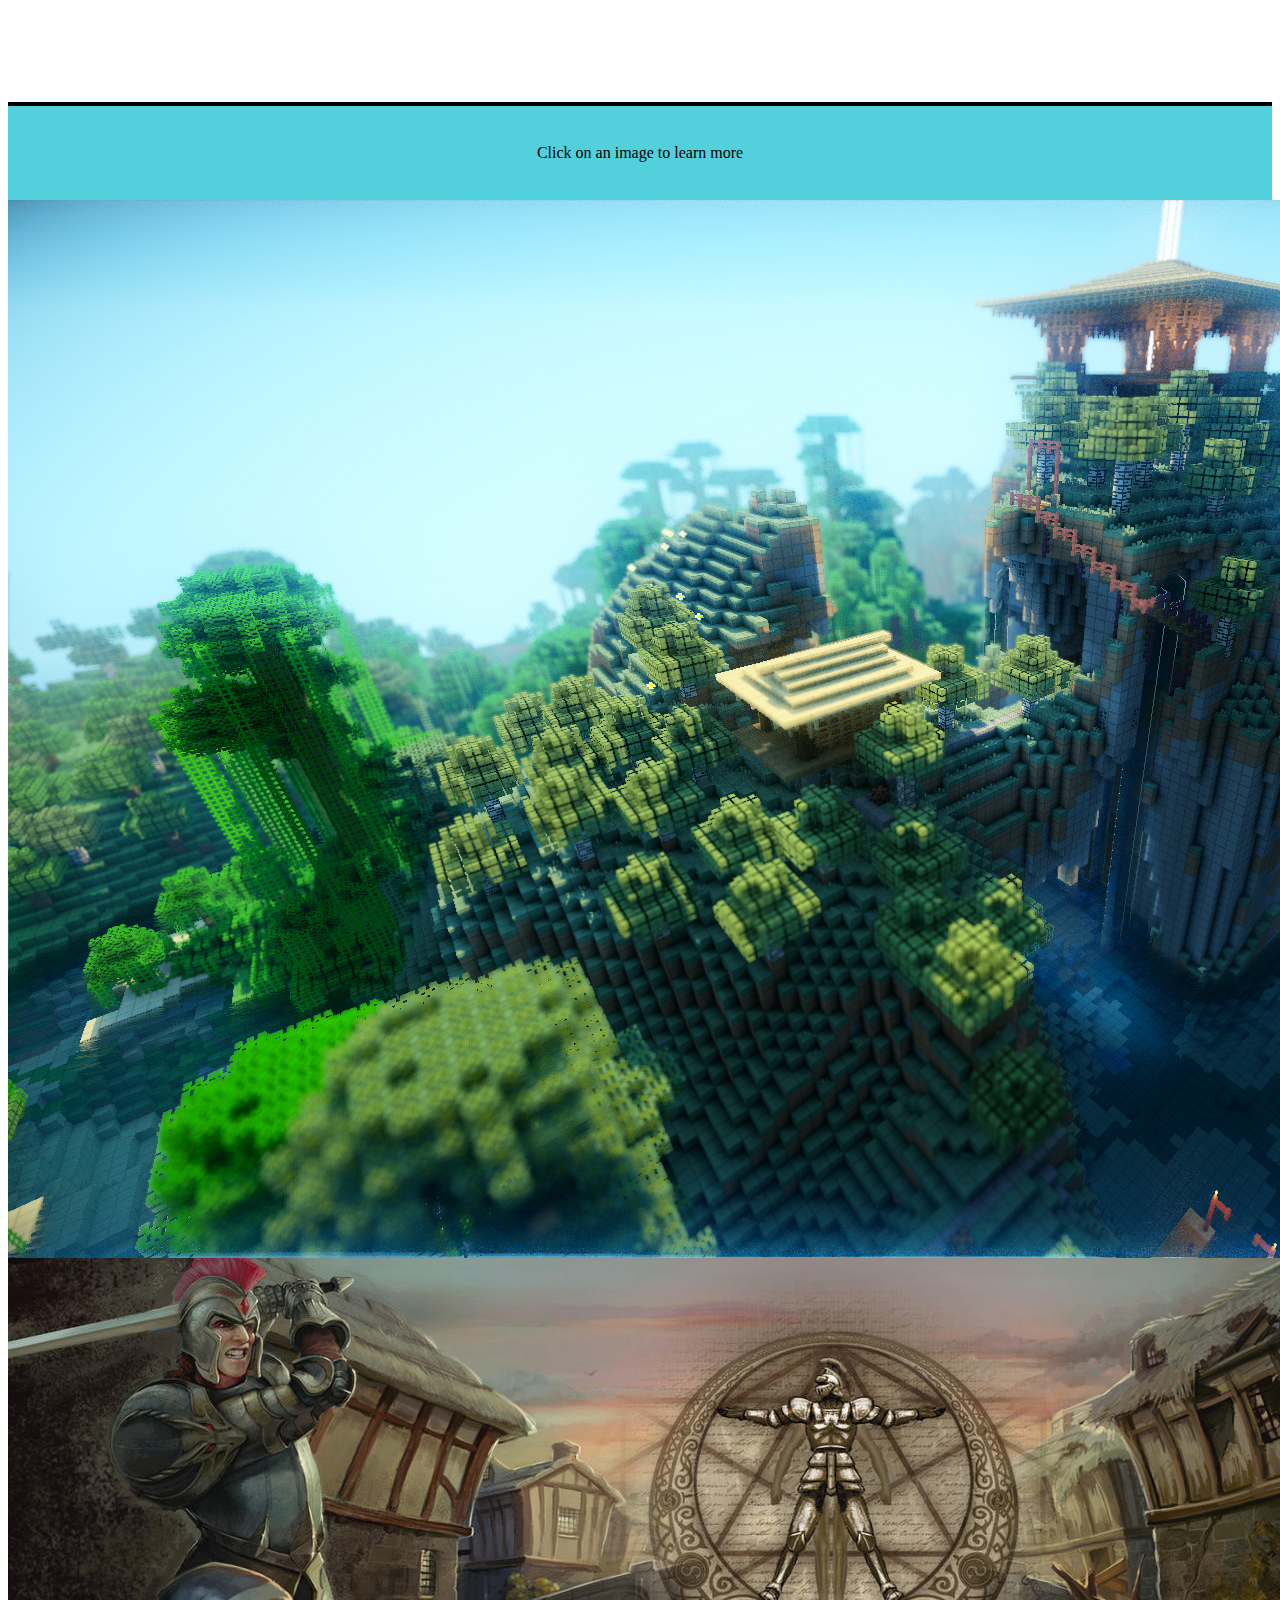
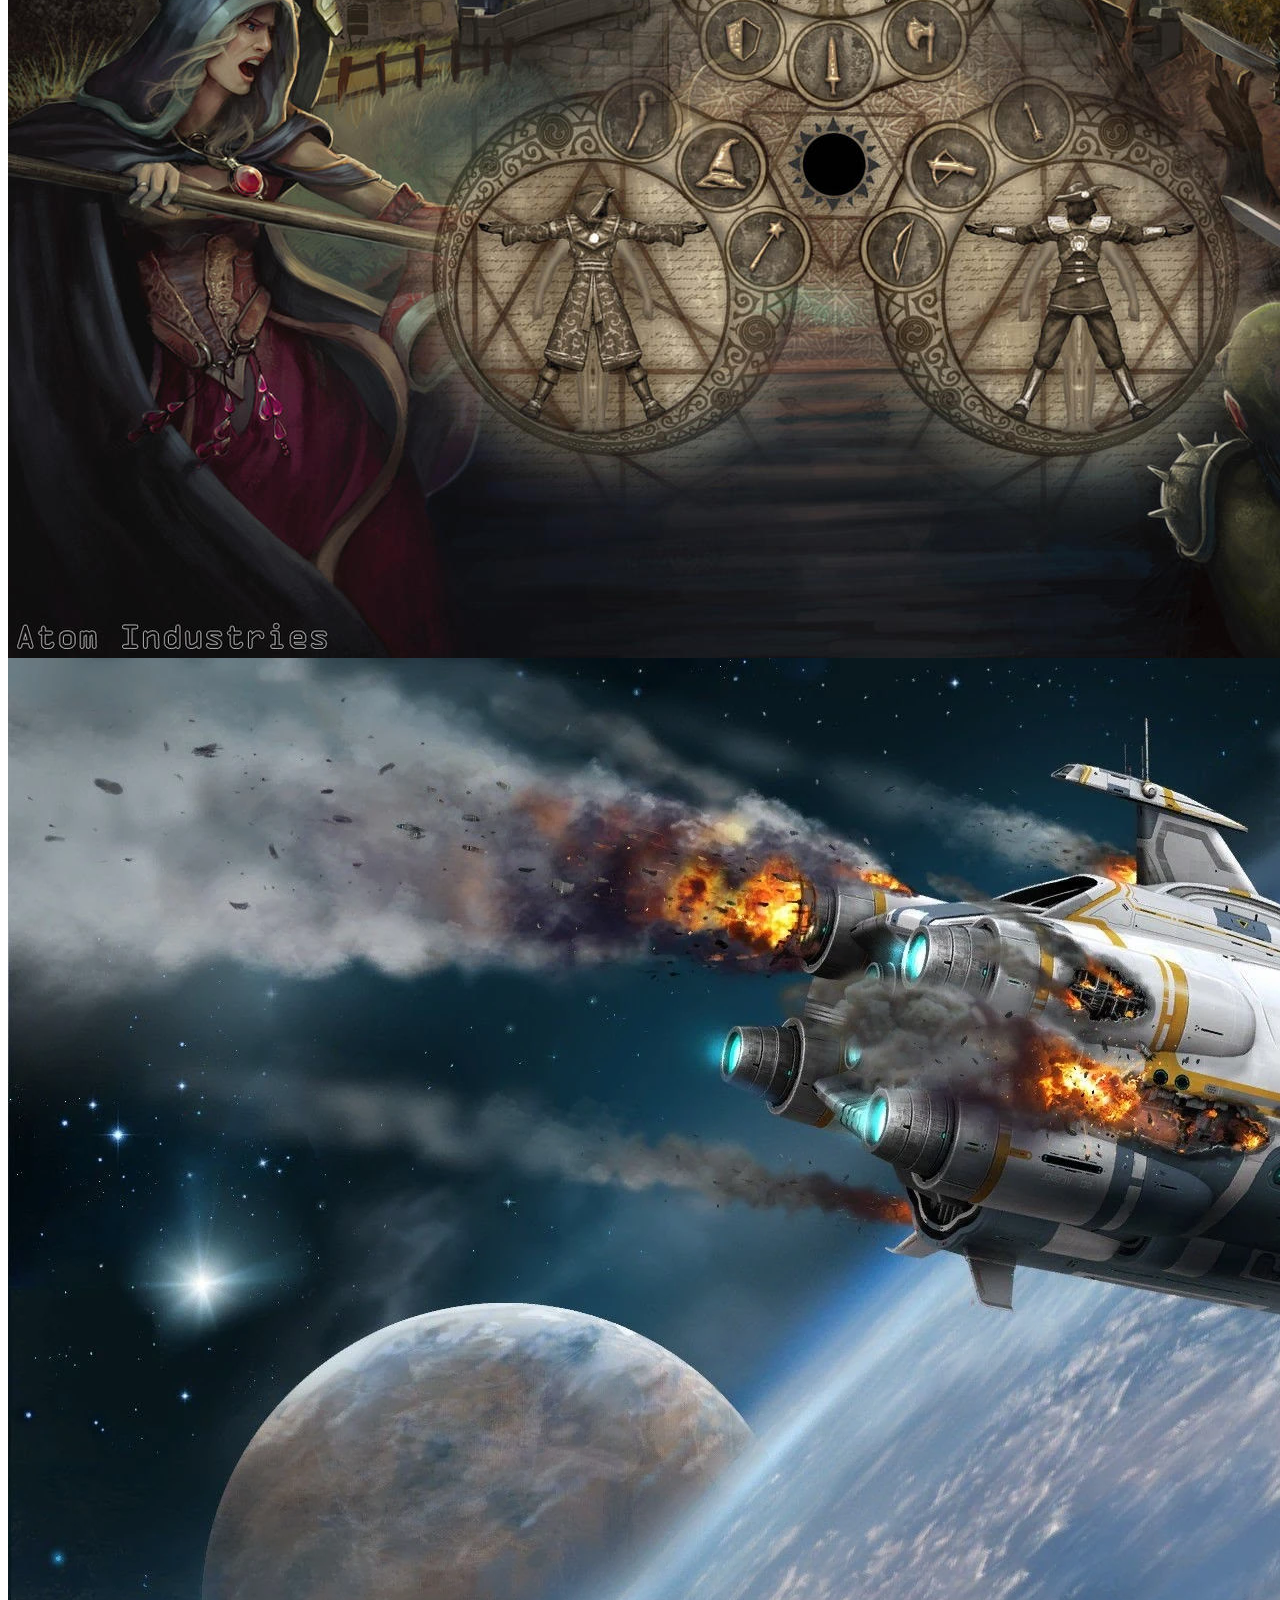
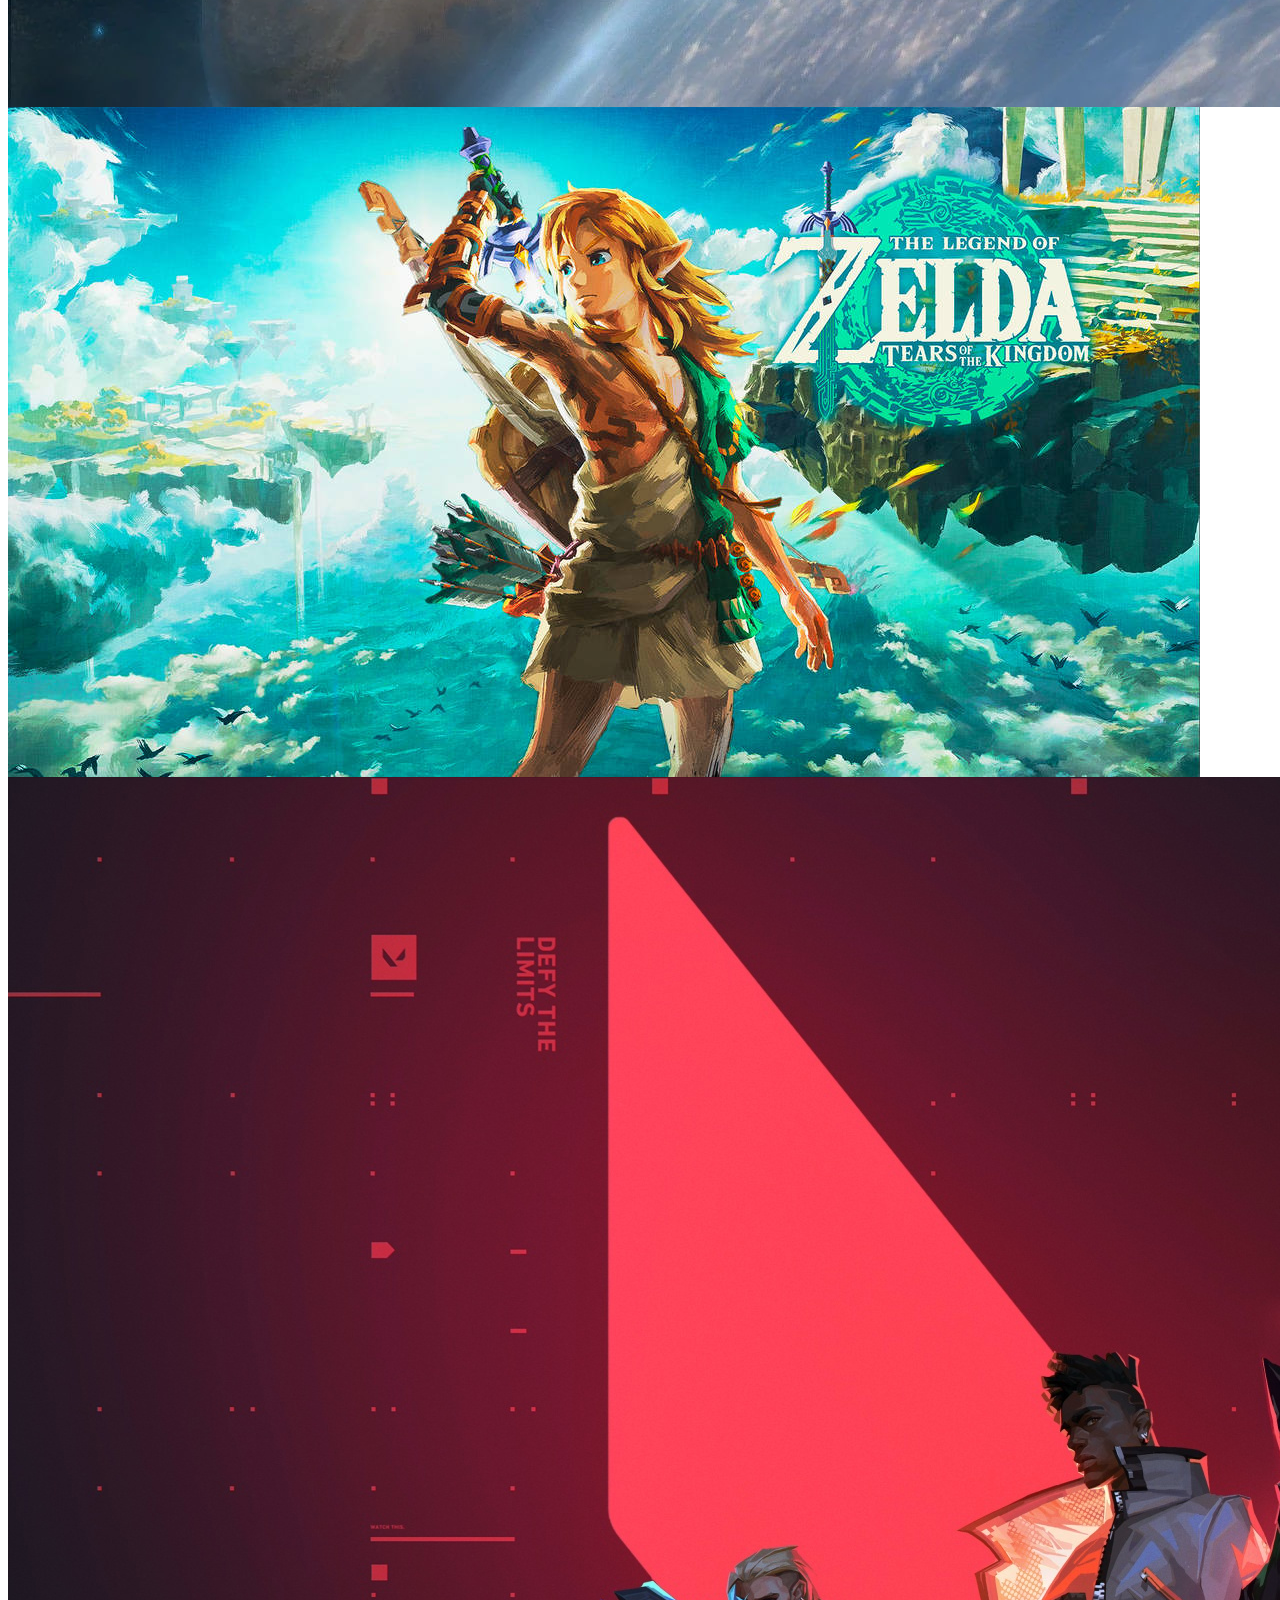
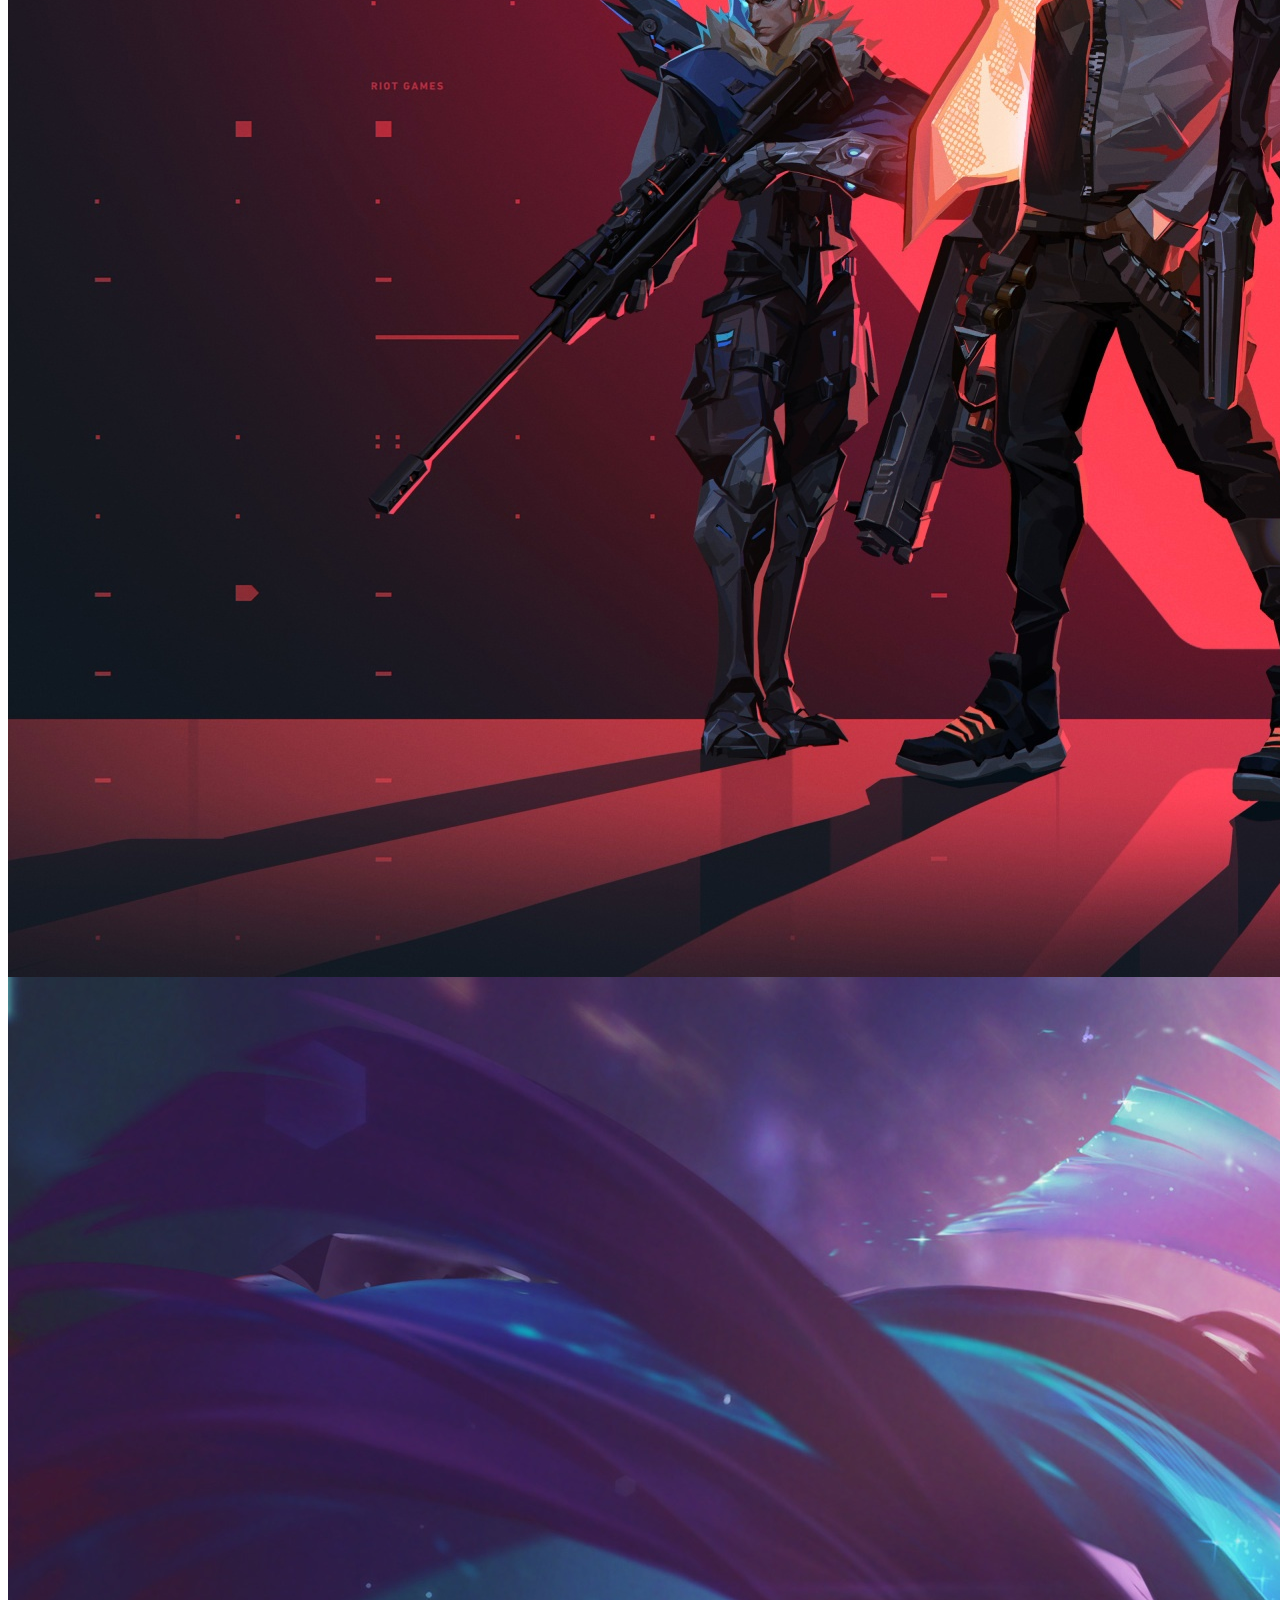
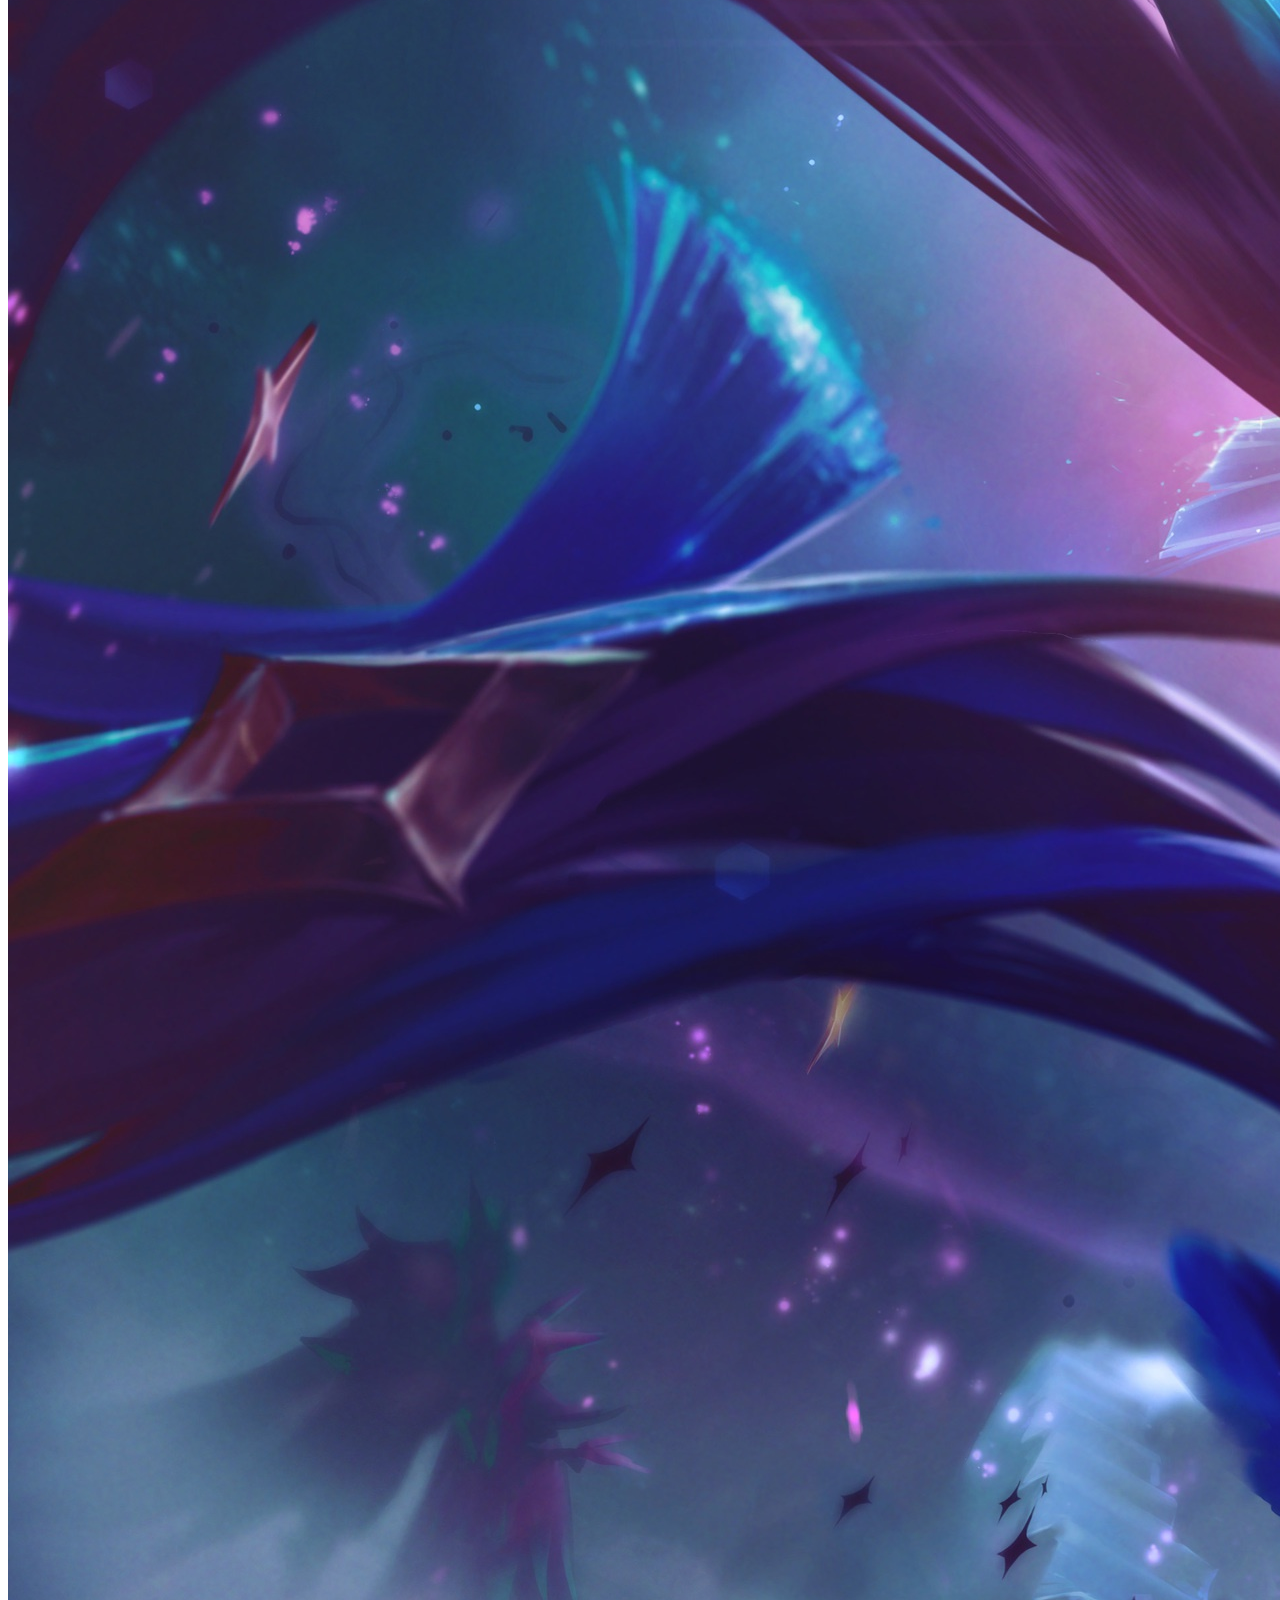
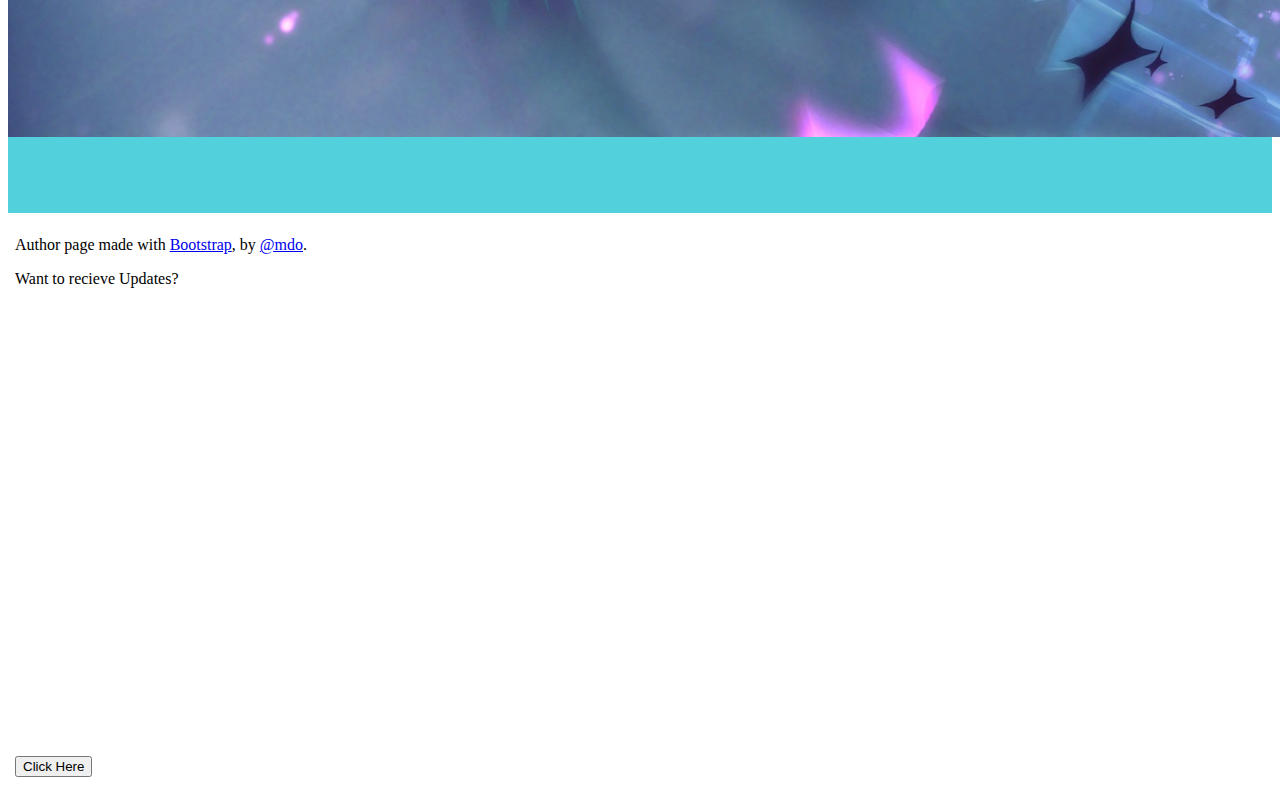
<file: index.html>
<html lang="en">
<head>
    <meta charset="UTF-8">
    <meta name="viewport" content="width=device-width, initial-scale=1.0">
    <title>Homepage</title>

    <link href="https://cdn.jsdelivr.net/npm/bootstrap@5.3.2/dist/css/bootstrap.min.css" rel="stylesheet" integrity="sha384-T3c6CoIi6uLrA9TneNEoa7RxnatzjcDSCmG1MXxSR1GAsXEV/Dwwykc2MPK8M2HN" crossorigin="anonymous">
    <script src="https://cdn.jsdelivr.net/npm/bootstrap@5.3.2/dist/js/bootstrap.bundle.min.js" integrity="sha384-C6RzsynM9kWDrMNeT87bh95OGNyZPhcTNXj1NW7RuBCsyN/o0jlpcV8Qyq46cDfL" crossorigin="anonymous"></script>
   <!-- Combined Nav StyleSheet: -->
        <link href="styles/navbar.css" rel="stylesheet">


    <style>
      .border {
        min-width: 400px;
        min-height: 300px;
      }

        #content {
            height: 100%;
            background-color: #52D1DC;
        }

        #inner {
            position: absolute;
            top: 30%;
            height: 6em;
            width: 100%;
            margin-top: -3em;
        }
        .spacer {
            padding: 3%;
            background-color: #52D1DC;
            text-align: center;
        }

        li {
            width: 15%;
        }

    </style>

</head>
<body class = "text-bg-dark">

        <!--**********************HEADER**********************-->
        <div class="cover-container d-flex w-100 mx-auto flex-column ">
          <header class="text-bg-dark p-3">
          <div>
            <h3 class="nav-title float-md-start mb-0">Home</h3>
            <nav class="nav nav-masthead justify-content-center float-md-end">
              <a class="nav-link fw-bold py-1 px-0" onclick = "window.location.href='./index.html';">Home</a>
              <a class="nav-link fw-bold py-1 px-0" onclick = "window.location.href='./credits.html';">Credits</a>
              <a class="nav-link fw-bold py-1 px-0" onclick = "window.location.href='./minecraft.html';">Minecraft</a>
              <a class="nav-link fw-bold py-1 px-0" onclick = "window.location.href='./rs.html';">Rune Scape</a>
              <a class="nav-link fw-bold py-1 px-0" onclick = "window.location.href='./subnautica.html';">Subnautica</a>
              <a class="nav-link fw-bold py-1 px-0" onclick = "window.location.href='./totk.html';">Tears of the Kingdom</a>
              <a class="nav-link fw-bold py-1 px-0" onclick = "window.location.href='./valo.html';">Valorant</a>
              <a class="nav-link fw-bold py-1 px-0" onclick = "window.location.href='./league.html';">League of Legends</a>
            </nav>
          </div>
        </header>
        <div class="nav-head mb-auto"></div>

    <!--**********************HEADER**********************-->
    <div class="spacer">Click on an image to learn more</div> 
    <div class="album py-3 bg-body-tertiary">
      <div class="container ">

        <div class="row row-cols-1 row-cols-sm-2 row-cols-md-3 g-3">
          <div class="col">
            <div class="card shadow-sm"> 
              <img class = "border" src="./images/minecraft_2.jpg" onclick = "window.location.href='./minecraft.html';" alt= "sunflower">
          </div>
          </div>
          <div class="col">
            <div class="card shadow-sm">
              <img  class = "border" src="./images/rs_2.jpg" onclick = "window.location.href='./rs.html';" alt= "sunflower">
            </div>
          </div>
          <div class="col">
            <div class="card shadow-sm">
              <img  class = "border" src="./images/subnautica_2.webp" onclick = "window.location.href='./subnautica.html';"  alt = "daisy">
            </div>
          </div>
  
          <div class="col">
            <div class="card shadow-sm">
              <img  class = "border" src = "./images/totk_2.jpg" onclick = "window.location.href='./totk.html';"  alt = "rose">
            </div>
          </div>
           <div class="col">
            <div class="card shadow-sm">
              <img  class = "border" src = "./images/valo_2.jpg" onclick = "window.location.href='./valo.html';"  alt = "rose">
            </div>
          </div>
          <div class="col">
            <div class="card shadow-sm">
              <img class = "border"  src = "./images/lg_3.jpg" onclick = "window.location.href='./league.html';"  alt = "Pink Gerbera">
            </div>
          </div> 

        </div>
      </div>
      </div>
    


     <div class="spacer"></div> 
          <!--**********************FOOTER**********************-->
  <footer class="text-bg-dark mt-auto text-white-50 text-center">
    <p>Author page made with <a href="https://getbootstrap.com/" class="text-white">Bootstrap</a>, by <a href="https://twitter.com/mdo" class="text-white">@mdo</a>.</p>
    <p> Want to recieve Updates?</p>
    <!-- Class = collapse to have hidden-->
    <div class ="collapse" id="Form">
        <!--Copy and paste line to add google form display-->
    <iframe src="https://docs.google.com/forms/d/e/1FAIpQLScFqmiaHJZKavnz-FG6y7Og5qD0PnEpz51V0wIrhqeL3FnW2A/viewform?embedded=true" width="640" height="452" frameborder="0" marginheight="0" marginwidth="0">Loading…</iframe>
    </div>
    <!-- data-bs-toggle to assign class, data-bs-target to give element ID-->
    <button class="navbar-toggler" type="button" data-bs-toggle="collapse" data-bs-target="#Form">Click Here</button>
    </footer>
    </div>
          <!--**********************FOOTER**********************-->

</body>
</html>
</file>
<file: styles/navbar.css>
.nav-masthead .nav-link {
  color: rgba(255, 255, 255, .5);
  border-bottom: .25rem solid transparent;
  font-size: large;
}

.nav-masthead .nav-link:hover, .nav-masthead .nav-link:focus {
  border-bottom-color: rgba(255, 255, 255, .25);
}

.nav-masthead .nav-link + .nav-link {
  margin-left: 1rem;
}

.nav-masthead .active {
  color: white;
  border-bottom-color: #fff;
}

.nav-head {
    width: auto;
    height: 2px;
    background-color: black;
    padding: 1px;
}

.nav-title {
    color: #ffffffcc
}

header {
  padding: 7px;
}

footer {
  padding: 7px;
}
</file>
